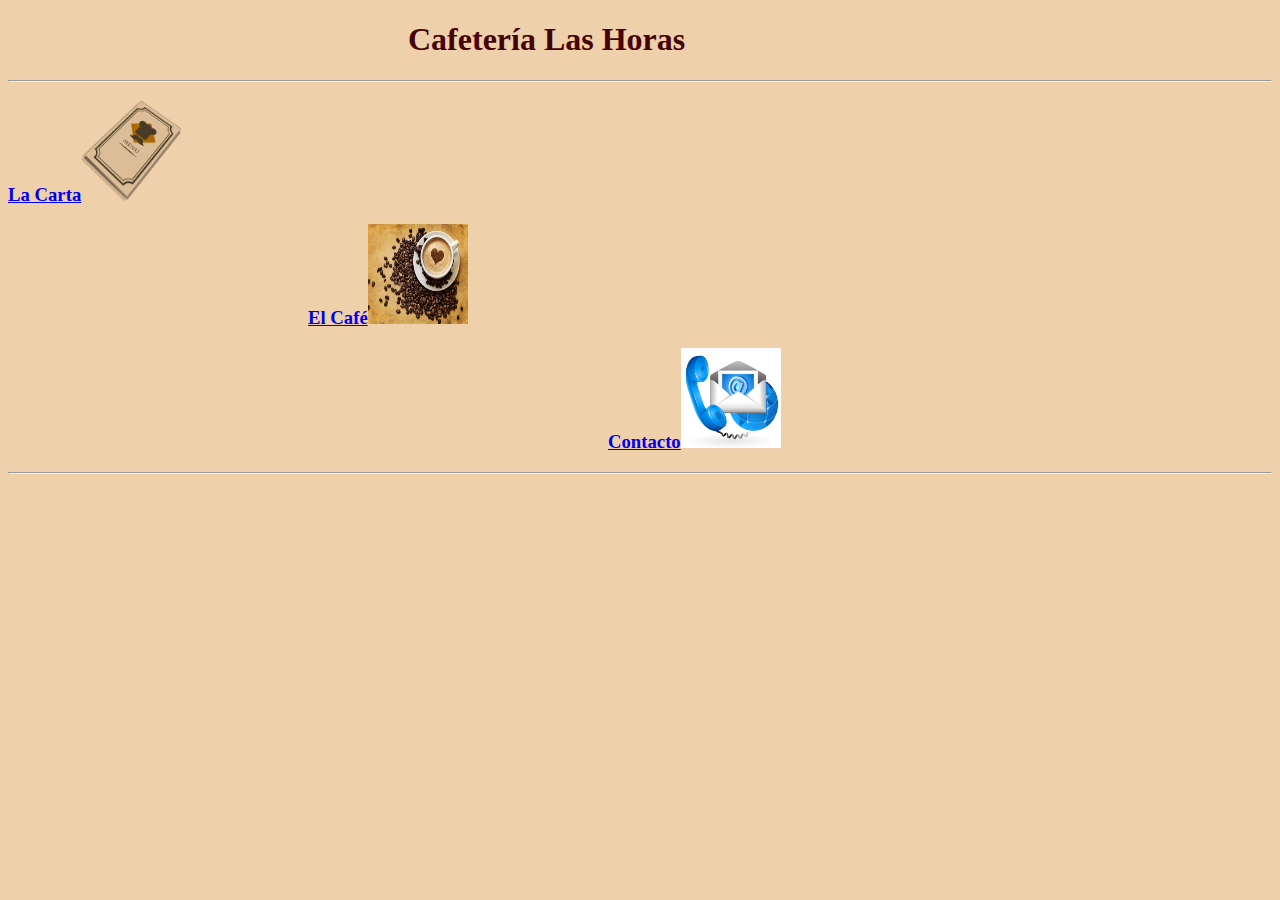
<file: index.html>
<!DOCTYPE html>
<html lang="en">
<head>
    <meta charset="UTF-8">
    <meta name="viewport" content="width=device-width, initial-scale=1.0">
    <title>Index</title>
    <link rel="stylesheet" href="style.css">
</head>
<body>
    <main>
        <header>
            <h1 class="carta">Cafetería Las Horas</h1><hr>
        </header>
        <nav>

        </nav>
        <article>
<h3><a href="lacarta.html">La Carta</a><a href="lacarta.html"><img src="carta.png" alt="lacarta" width="100" height="100"></a></h3>
<h3 class="cafe"><a href="elcafe.html">El Café</a><a href="elcafe.html"><img src="cafe.jpg" alt="elcafe" width="100" height="100"></a></h3>
<h3 class="contacto"><a href="contacto.html">Contacto</a><a href="contacto.html"><img src="contacto.jpg" alt="contacto" width="100" height="100"></a></h3>
        </article>
        <aside>

        </aside>
        <footer>
<hr>
        </footer>

    </main>
    
</body>
</html>
</file>
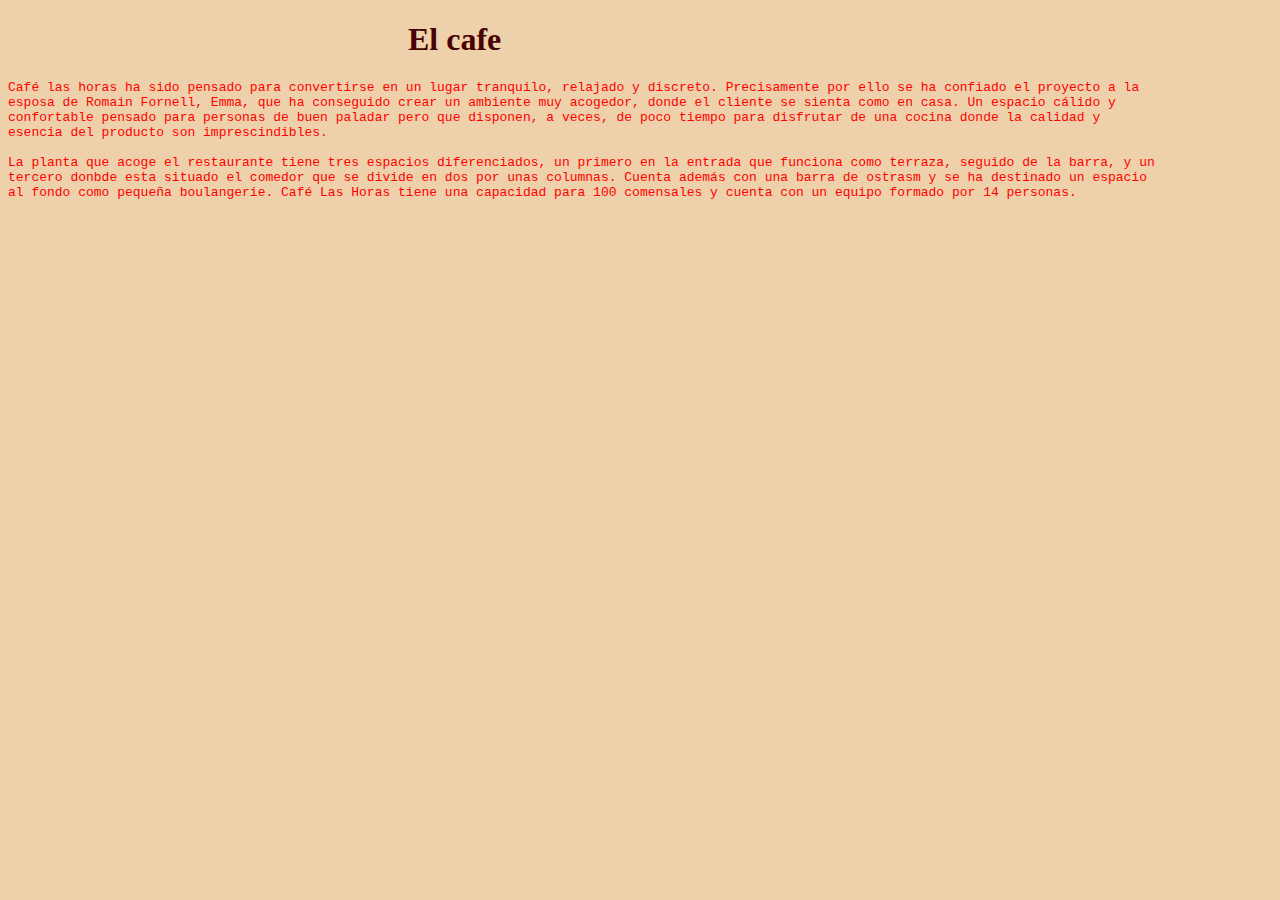
<file: elcafe.html>
<!DOCTYPE html>
<html lang="en">
<head>
    <meta charset="UTF-8">
    <meta name="viewport" content="width=device-width, initial-scale=1.0">
    <title>Document</title>
    <link rel="stylesheet" href="style.css">
</head>
<body>
    <main>
        <header>
<h1 class="carta"> El cafe</h1>
        </header>
        <article>
            <pre class="rojo">
Café las horas ha sido pensado para convertirse en un lugar tranquilo, relajado y discreto. Precisamente por ello se ha confiado el proyecto a la 
esposa de Romain Fornell, Emma, que ha conseguido crear un ambiente muy acogedor, donde el cliente se sienta como en casa. Un espacio cálido y 
confortable pensado para personas de buen paladar pero que disponen, a veces, de poco tiempo para disfrutar de una cocina donde la calidad y 
esencia del producto son imprescindibles.

La planta que acoge el restaurante tiene tres espacios diferenciados, un primero en la entrada que funciona como terraza, seguido de la barra, y un 
tercero donbde esta situado el comedor que se divide en dos por unas columnas. Cuenta además con una barra de ostrasm y se ha destinado un espacio 
al fondo como pequeña boulangerie. Café Las Horas tiene una capacidad para 100 comensales y cuenta con un equipo formado por 14 personas.</pre>
        </article>
    </main>
</body>
</html>
</file>
<file: style.css>
div.fondo{
    background-color: antiquewhite;
}
body{
    background-color: rgb(238, 208, 170);
}
h1.carta{
    color: rgb(71, 3, 3);
    position: relative;
    left: 400px;
}
p.rojo{
    color: red;
}
pre.rojo{
    color: red;
}
h3.cafe{
    position: relative;
    left: 300px;
}
h3.contacto{
    position: relative;
    left: 600px;
}
</file>
